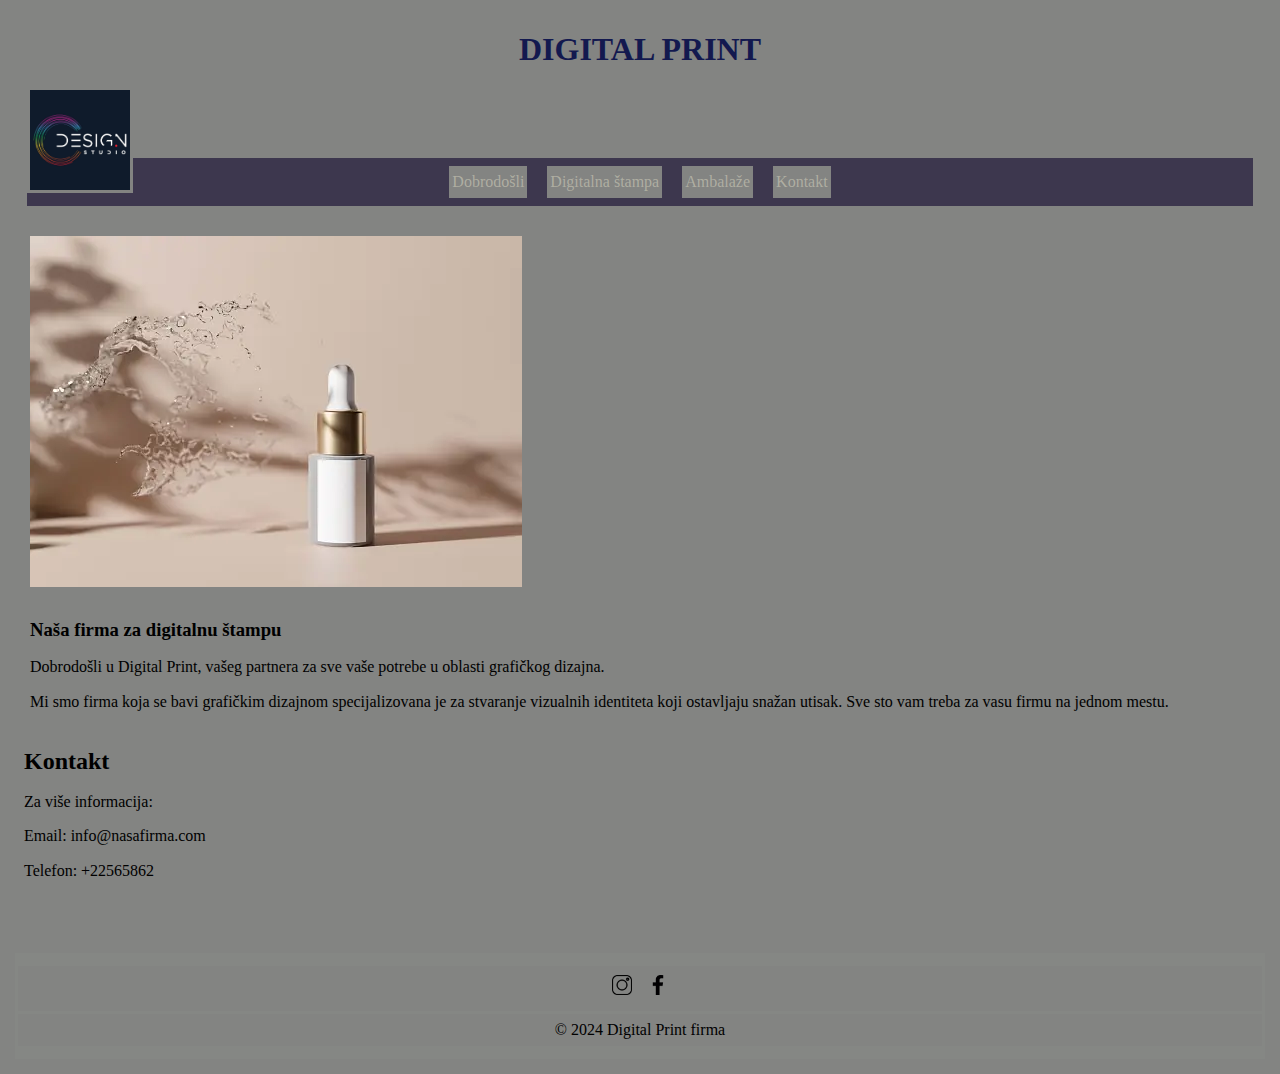
<file: index.html>
<!DOCTYPE html>
<html lang="en">

<head>
    <meta charset="UTF-8">
    <meta name="description" content="Pružamo profesionalnu digitalnu štampu vizit karti, flajera, postera i promotivnog materijala po meri. Brza izrada i kvalitet garantovani.">
    <meta name="štampa" content="digitalna štampa, flajeri, vizit karte, posteri, promotivni materijal" alt="digitalna štampa, posteri, plakati, vizit karte">
    <title>Digitalna štampa</title>
    <link rel="stylesheet" href="styles.css">
     <link rel="apple-touch-icon" sizes="180x180" href="/apple-touch-icon.png">
     <link rel="icon" href="icons8-favicon-50.png">
     <link rel="manifest" href="/site.webmanifest">

    
</head>

<body>
    <header>
        <h1>DIGITAL PRINT</h1>
        <div class="logo-container">
            <img src="logo.jpg" alt="Logo za štamparsku firmu" class="logo">

        </div>
    </header>
    <div class="navigacija">
        <nav>
            <ul>
                <li> <a href="index.html">Dobrodošli</a></li>
                <li> <a href="onama.html">Digitalna štampa</a></li>
                <li> <a href="portfolio.html">Ambalaže</a></li>
                <li> <a href="kontakt.html">Kontakt</a></li>
            </ul>
        </nav>
    </div>
    <div class="prva-container">
        <section class="portfolio">
            <img src="portfolio1.jpg" alt="portfolio digitalna štampa i ambalaže">
        </section>

        <section class="prva-text">
            <h3>Naša firma za digitalnu štampu</h3>
            <p>Dobrodošli u Digital Print, vašeg partnera za sve vaše potrebe u oblasti grafičkog dizajna.</p>
            <p>Mi smo firma koja se bavi grafičkim dizajnom specijalizovana je za stvaranje vizualnih identiteta koji
                ostavljaju snažan
                utisak. Sve sto vam treba za vasu firmu na jednom mestu.</p>
        </section>


    </div>
    <section>
        <h2>Kontakt</h2>
        <p>Za više informacija:</p>
        <p>Email: info@nasafirma.com</p>
        <p>Telefon: +22565862</p>
    </section>

    <footer>
    <section class="footer-social">
        <img src="instagram.png" alt="Instagram">
        <img src="facebook.png" alt="facebook">
    </section>

    <p>&copy; 2024 Digital Print firma</p>
</footer>
   
 
</body>

</html>
</file>
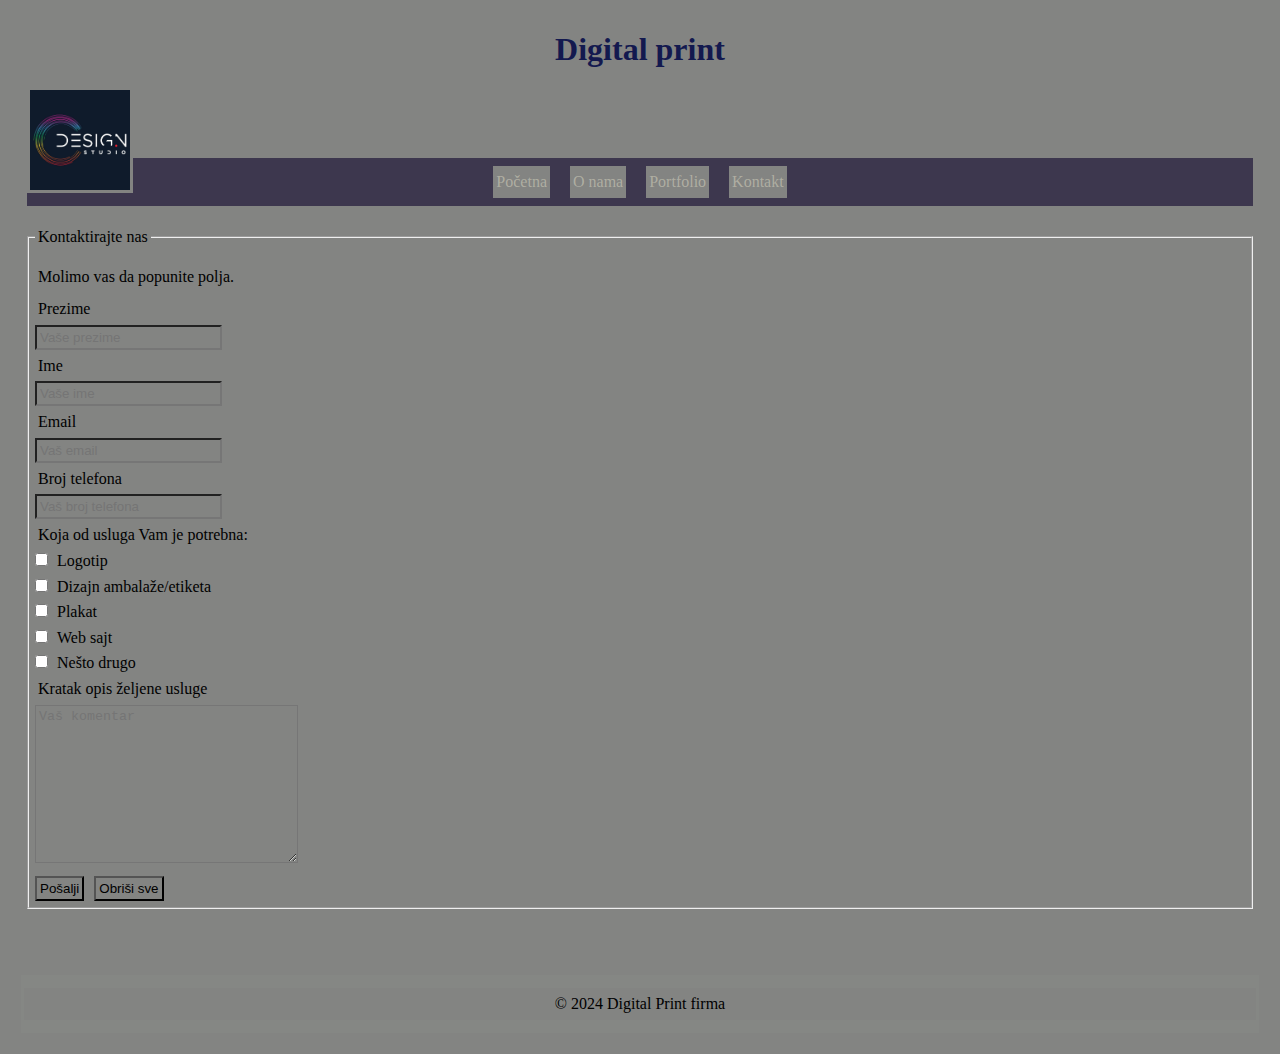
<file: kontakt.html>
<!DOCTYPE html>
<html lang="en">

<head>
    <meta charset="UTF-8">
    <meta name="viewport" content="width=device-width, initial-scale=1.0">
    <title>Digital Print Firma</title>
    <link rel="stylesheet" href="styles.css">
</head>

<body>
    <header>
        <h1>Digital print</h1>
        <div class="logo-container">
            <img src="logo.jpg" alt="Logo" class="logo">

        </div>
    </header>
    <div class="navigacija">
        <nav>
            <ul>
                <li> <a href="index.html">Početna</a></li>
                <li> <a href="onama.html">O nama</a></li>
                <li> <a href="portfolio.html">Portfolio</a></li>
                <li> <a href="kontakt.html">Kontakt</a></li>
            </ul>
        </nav>

        </header>
        <form action="submit_form.php" method="post" class="kontakt-form">
            <fieldset>
                <legend>Kontaktirajte nas</legend>
                <p>Molimo vas da popunite polja.</p>
                <label for="lastName">Prezime</label><br>
                <input type="text" name="prezime" id="lastName" placeholder="Vaše prezime"><br>
                <label for="name">Ime</label><br>
                <input type="text" name="ime" id="name" placeholder="Vaše ime"><br>
                <label for="eml">Email</label><br>
                <input type="email" name="email" id="eml" placeholder="Vaš email"><br>
                <label for="brojTelefona">Broj telefona</label><br>
                <input type="text" name="brojTelefona" id="brojTelefona" placeholder="Vaš broj telefona"><br>
                <span>Koja od usluga Vam je potrebna:</span><br>
                <input type="checkbox" name="usluge[]" id="usluga" value="Logotip"><label for="usluga">Logotip</label><br>
                <input type="checkbox" name="usluge[]" id="usluga2" value="Dizajn"><label for="usluga2">Dizajn ambalaže/etiketa</label><br>
                <input type="checkbox" name="usluge[]" id="usluga3" value="Plakat"><label for="usluga3">Plakat</label><br>
                <input type="checkbox" name="usluge[]" id="usluga4" value="WebSite"><label for="usluga4">Web sajt</label><br>
                <input type="checkbox" name="usluge[]" id="usluga5" value="Drugo"><label for="usluga5">Nešto drugo</label><br>
                <label for="komentar">Kratak opis željene usluge</label><br>
                <textarea name="komentar" id="komentar" cols="30" rows="10" placeholder="Vaš komentar"></textarea><br>
                <input type="submit" value="Pošalji">
                <input type="reset" value="Obriši sve">
            </fieldset>
        </form>






    <footer>
        <p>&copy; 2024 Digital Print firma</p>

    </footer>

</body>

</html>
</file>
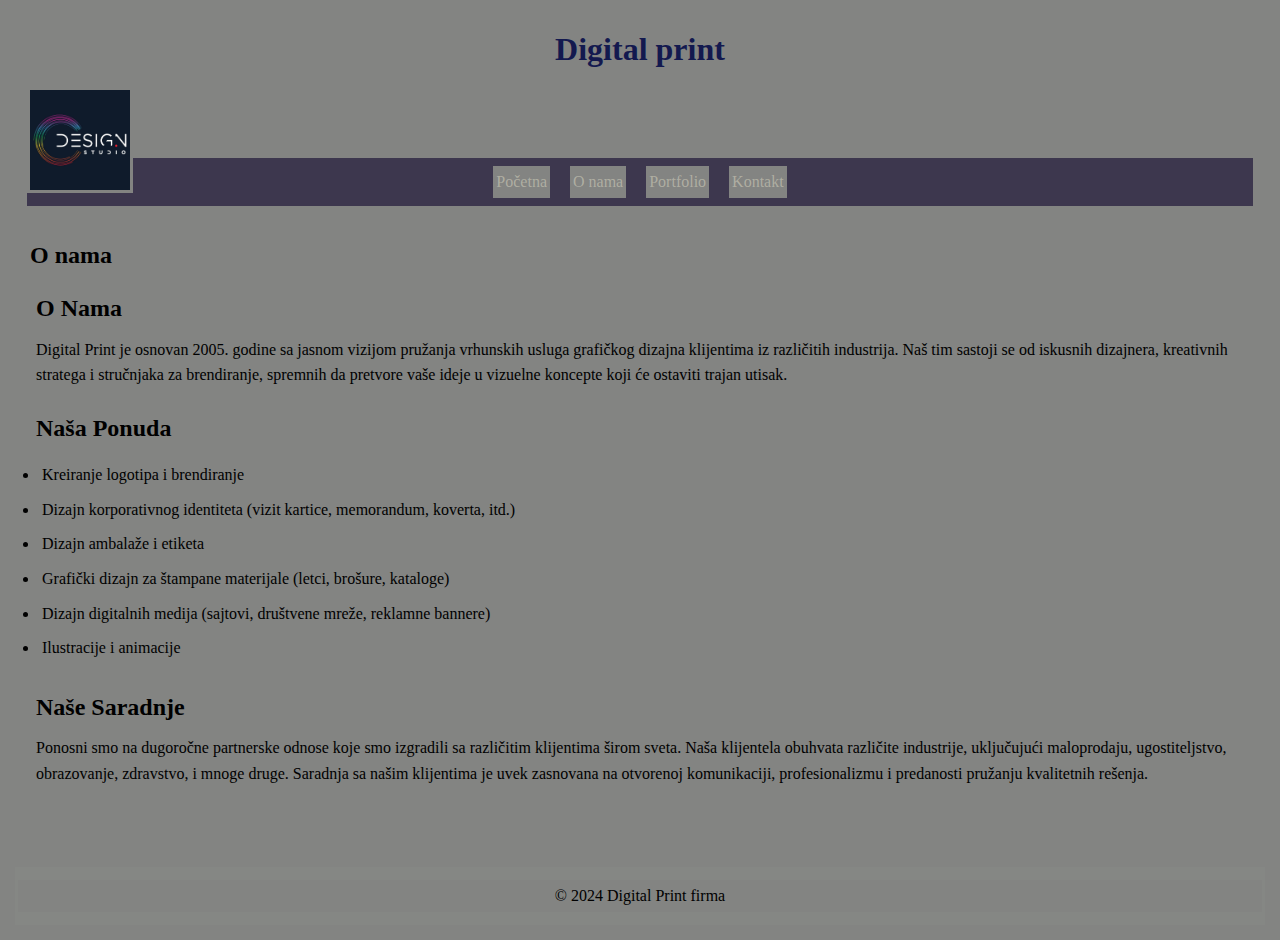
<file: onama.html>
<!DOCTYPE html>
<html lang="en">

<head>
    <meta charset="UTF-8">
    <meta name="viewport" content="width=device-width, initial-scale=1.0">
    <title>Digital Print Firma</title>
    <link rel="stylesheet" href="styles.css">
    <link rel="icon" href="fav/favicon.ico">
</head>

<body>
    <header>
        <h1>Digital print</h1>
        <div class="logo-container">
            <img src="logo.jpg" alt="Logo" class="logo">

        </div>
    </header>
    <div class="navigacija">
        <nav>
            <ul>
                <li> <a href="index.html">Početna</a></li>
                <li> <a href="onama.html">O nama</a></li>
                <li> <a href="portfolio.html">Portfolio</a></li>
                <li> <a href="kontakt.html">Kontakt</a></li>
            </ul>
        </nav>
    </div>
    <div class="naslov-container">
        <section>
            <h2 class="naslov">O nama</h2>
            <section>
                <h2>O Nama</h2>
                <p>Digital Print je osnovan 2005. godine sa jasnom vizijom pružanja vrhunskih usluga grafičkog dizajna klijentima iz različitih industrija. Naš tim sastoji se od iskusnih dizajnera, kreativnih stratega i stručnjaka za brendiranje, spremnih da pretvore vaše ideje u vizuelne koncepte koji će ostaviti trajan utisak.</p>
            </section>
            <section>
                <h2>Naša Ponuda</h2>
                <ul>
                    <li>Kreiranje logotipa i brendiranje</li>
                    <li>Dizajn korporativnog identiteta (vizit kartice, memorandum, koverta, itd.)</li>
                    <li>Dizajn ambalaže i etiketa</li>
                    <li>Grafički dizajn za štampane materijale (letci, brošure, kataloge)</li>
                    <li>Dizajn digitalnih medija (sajtovi, društvene mreže, reklamne bannere)</li>
                    <li>Ilustracije i animacije</li>
                </ul>
            </section>
            <section>
                <h2>Naše Saradnje</h2>
                <p>Ponosni smo na dugoročne partnerske odnose koje smo izgradili sa različitim klijentima širom sveta. Naša klijentela obuhvata različite industrije, uključujući maloprodaju, ugostiteljstvo, obrazovanje, zdravstvo, i mnoge druge. Saradnja sa našim klijentima je uvek zasnovana na otvorenoj komunikaciji, profesionalizmu i predanosti pružanju kvalitetnih rešenja.</p>
            </section>
        </section>
    </div>






    <footer>
        <p>&copy; 2024 Digital Print firma</p>

    </footer>

</body>

</html>
</file>
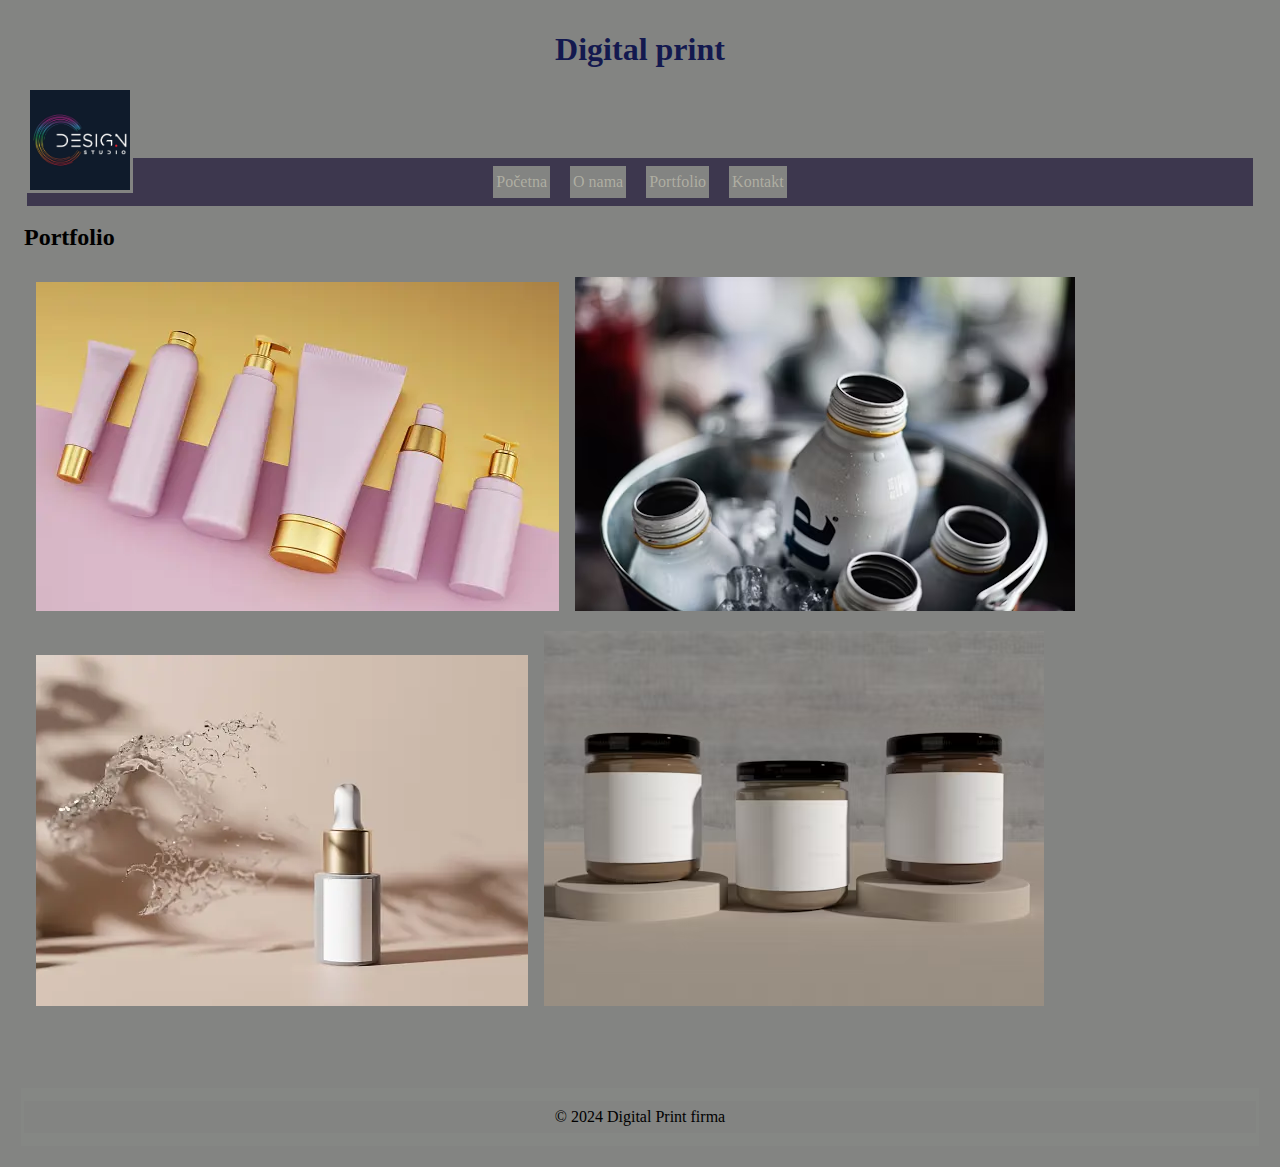
<file: portfolio.html>
<!DOCTYPE html>
<html lang="en">

<head>
    <meta charset="UTF-8">
    <meta name="viewport" content="width=device-width, initial-scale=1.0">
    <title>Digital Print Firma</title>
    <link rel="stylesheet" href="styles.css">
</head>

<body>
    <header>
        <h1>Digital print</h1>
        <div class="logo-container">
            <img src="logo.jpg" alt="Logo" class="logo">

        </div>
    </header>
    <div class="navigacija">
        <nav>
            <ul>
                <li> <a href="index.html">Početna</a></li>
                <li> <a href="onama.html">O nama</a></li>
                <li> <a href="portfolio.html">Portfolio</a></li>
                <li> <a href="kontakt.html">Kontakt</a></li>
            </ul>
        </nav>

        </header>
        <h2 class="naslov">Portfolio</h2>
        </header>
        <div class="slike">
            <section>
                <img src="portfolio2.jpg" alt="Slika1">
                <img src="reklama.jpg" alt="Slika2">
                <img src="portfolio1.jpg" alt="Slika3">
                <img src="bottles.jpg" alt="Opis slike">

            </section>
        </div>
        <footer>
            <p>&copy; 2024 Digital Print firma</p>

        </footer>
</body>

</html>
</file>
<file: styles.css>
* {
    margin: 3px;
    padding: 3px;
    box-sizing: none;
    background: #838482;
}

body {
    font-family: 'Times New Roman', Times, serif, sans-serif;
    line-height: 1.6;
}

header {
   text-decoration: indigo;
    color: rgb(19, 25, 79);
    padding: 3px;
    text-align: center;
}
.logo-container {
    position: relative;
    width: 50px;
    height: 50px;
}
.logo {
    width: 100px;
    height: 100px;
    object-fit: cover;
    
}

nav ul {
    list-style-type: none;
    display: flex;
    flex-wrap: none;
    justify-content: center;
    background-color: rgb(61, 55, 78);

}

nav ul li {
    margin: 5px 10px;
}

nav ul li a {
    text-decoration: none;
    color: rgba(223, 220, 197, 0.492);
    padding: 10px 15px;
    display: table-header-group;
    
    border-radius: 2px;
    
}

nav ul li a:hover {
    background-color: #7f89b7;
    text-decoration: none;
    color: rgb(78, 93, 130);
}
footer {
    background-color: #858784;
    text-align: center;
    padding: 10px 0;
    margin-top: 60px;

.footer-social img {
    width: 20px;      
    height: auto;     
}





   
.prva-container{
    display: flex;
    align-items: center;  
    gap: 50px; 
    padding: 20px;
    margin: 20px auto;
    background: rgba(162, 161, 154, 0.781); 
    box-shadow: rgb(166, 166, 204); 
   
}

.naslov-container{
  
  width: 100%;
  height: 100%;
}
.naslov{
    text-align: center;
    text-decoration: none;
    color: rgb(51, 4, 112);
}
.slike {
    display: flex;
    grid-template-columns: repeat(auto-fit, minmax(320px, 1fr));
    gap: 10px;
    padding: 10px;
}

.slike img {
    width: 30%;
    height: 45%;
    border: 2px solid #a46868;
    border-radius: 5px;
    transition: transform 0.3s ease, border-color 0.3s ease;
}

.slike img:hover {
    transform: scale(1.05);
}
.kontakt-form {
    width: 100%;
    max-width: 600px;
    margin: 20px auto;
    padding: 20px;
    border: 1px solid #553d7a85;
    border-radius: 8px;
    background-color: #5e7060f0;
    box-shadow: 0 4px 6px rgba(67, 67, 64, 0.878);
    font-family: 'Times New Roman', Times, serif, sans-serif;
}

@media (max-width: 768px) {
    .navigacija ul {
        flex-direction: column;
        align-items: center;
        gap: 10px;
    }

    section {
        padding: 10px;
        margin: 10px;
    }

    .portfolio img {
        max-width: 90%;
    }
}
</file>
